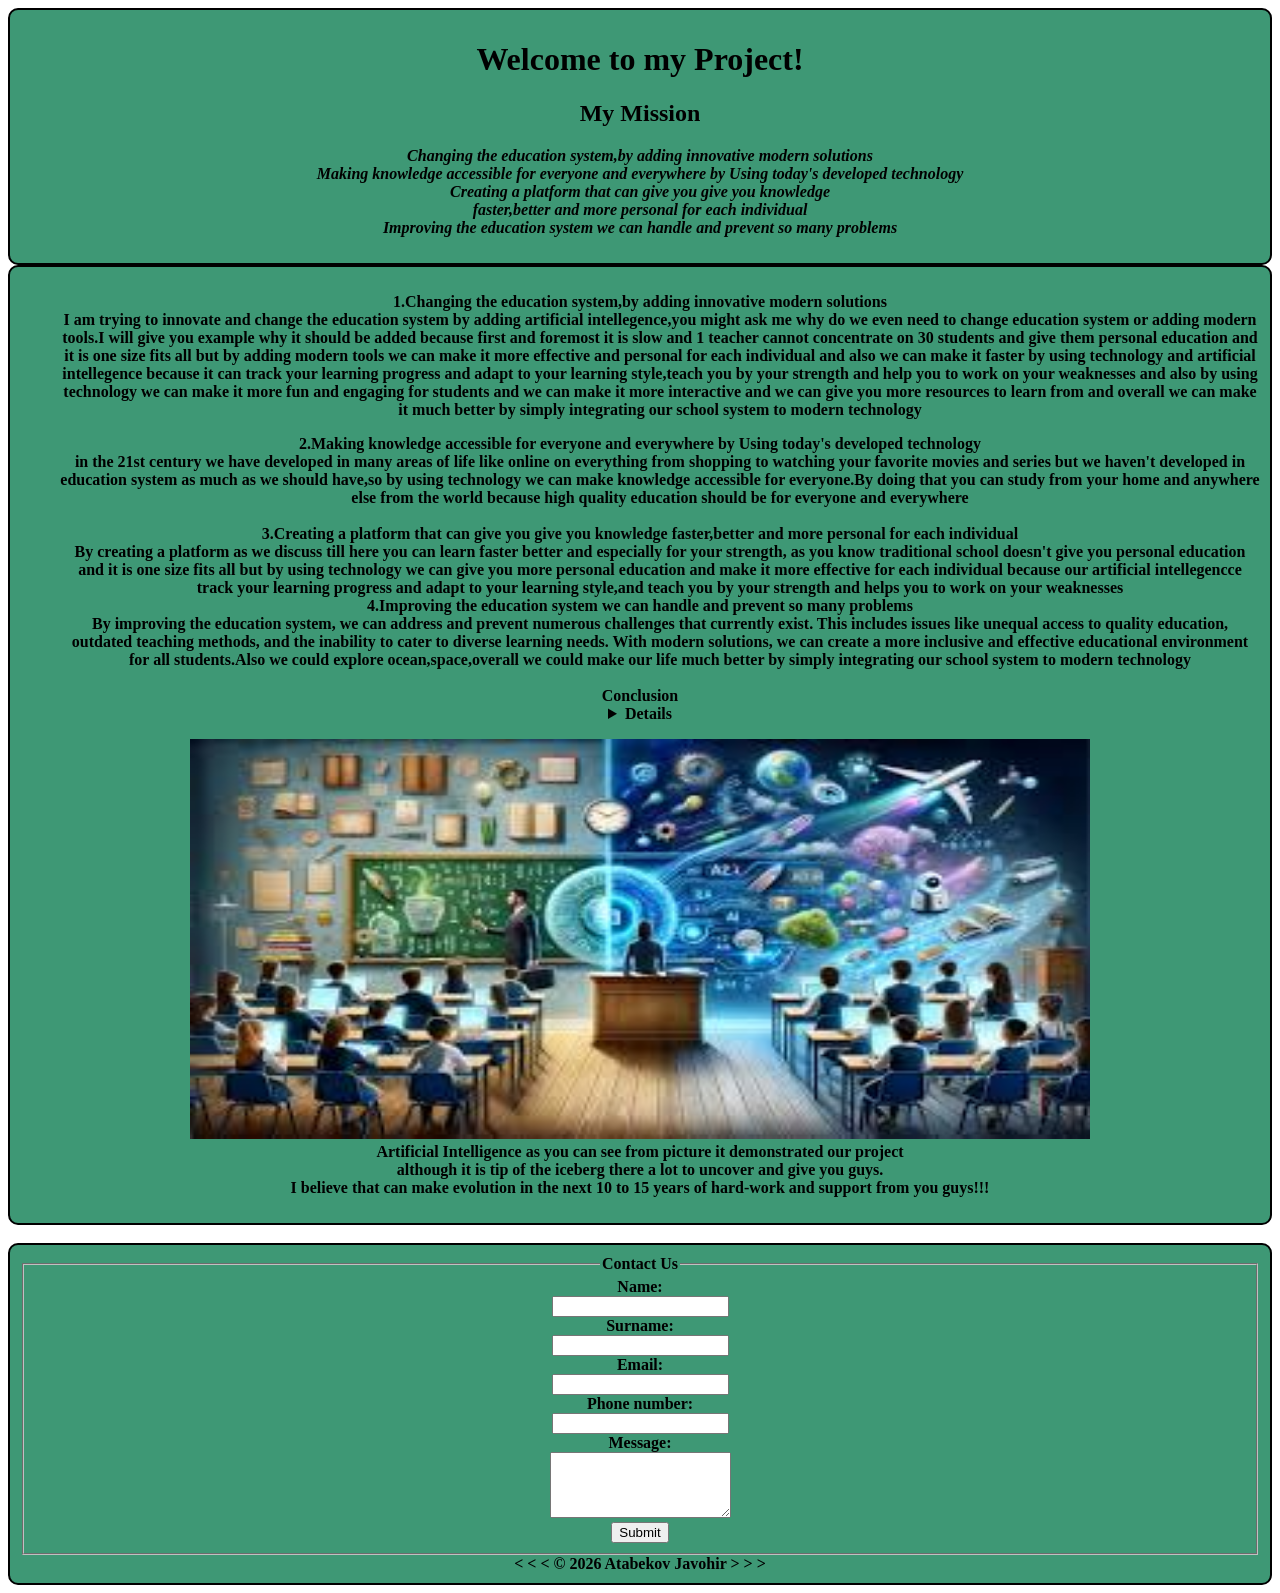
<file: doing.html>
<!DOCTYPE html>
<html lang="en">
    <head>
        <meta charset="author" content="Atabekov Javohir">
        <meta name="description" content=" i'm putting all the things i'm currently learning">
        <link rel="icon" href="photo/ai.jpg">
        <link rel="stylesheet" href="doing.css">
        <title>The Biggest Project</title>
    </head>
    <body>
    
        <!--The header part of the project-->
       <header id="header">
        <h1><strong>Welcome to my Project!</strong></h1>
        <h2>My Mission</h2>
        <dl id="mission">
            <dt><em>Changing the education system,by adding innovative modern solutions</em></dt>
            <dd></dd>
            <dt><em>Making knowledge accessible for everyone and everywhere by Using today's developed technology</em></dt>
            <dd></dd>
            <dt><em>Creating a platform that can give you give you knowledge<br> faster,better and more personal for each individual</em></dt>
            <dd></dd>
            <dt><em>Improving the education system we can handle and prevent so many problems </em></dt>
            <dd></dd>
        </dl>
        </header>
        <!--Main part of the project-->
        <main id="main">
          <dl>
            <dt>1.Changing the education system,by adding innovative modern solutions</dt>
            <dd>I am trying to innovate and change the education system by adding artificial intellegence,you might ask me why do we even need to change education system or adding modern tools.I will give you example why it should be added because first and foremost it is slow and 1 teacher cannot concentrate
             on 30 students and give them personal education and it is one size fits all but by adding modern tools we can make it more effective and personal for each individual and also we can make it faster by using technology and artificial intellegence because it can track your learning progress and adapt to your learning style,teach you by your strength and help you to work on your weaknesses
                and also by using technology we can make it more fun and engaging for students and we can make it more interactive and we can give you more resources to learn from and overall we can make it much better by simply integrating our school system to modern technology</dd>
            </dd>
          </dl>
          <dt>2.Making knowledge accessible for everyone and everywhere by Using today's developed technology</dt>
          <dd>in the 21st century we have developed in many areas of life like online on everything from shopping to watching
            your favorite movies and series but we haven't developed in education system as much as we should have,so by using technology we can make knowledge accessible for everyone.By doing that 
            you can study from your home and anywhere else from the world because high quality education should be for everyone and everywhere
           </dd>
          </dd><br>
          <dt>3.Creating a platform that can give you give you knowledge faster,better and more personal for each individual</dt>
          <dd>By creating a platform as we discuss till here you can learn faster better and especially for your strength,
            as you know traditional school doesn't give you personal education and it is one size fits all but by using technology we can give you more personal education and make it more effective for each individual
            because our artificial intellegencce track your learning progress and adapt to your learning style,and teach you by your strength and 
            helps you to work on your weaknesses</dd>
          </dd>
          <dt>4.Improving the education system we can handle and prevent so many problems </dt>
          <dd>By improving the education system, we can address and prevent numerous challenges that currently exist. This includes issues like unequal access to quality education, outdated teaching methods, and the inability to cater to diverse learning needs. With modern solutions,
             we can create a more inclusive and effective educational environment for all students.Also we could explore ocean,space,overall we could make
            our life much better by simply integrating our school system to modern technology</dd><br>
    <article>
        <aside>Conclusion</aside>
        <details>In conclusion, the integration of modern technology into the education system is essential for creating a more effective, inclusive, and engaging learning environment. By embracing innovative solutions, we can address existing challenges and provide students with personalized education that caters to their unique needs and strengths. This transformation has the potential to revolutionize the way we learn and prepare individuals for success in the rapidly evolving world.</details>
    </article>
   
      <figure>
        <img src="[data-uri]" alt="ai school" width="900px"height="400px">
       <figcaption>Artificial Intelligence as you can see from picture it demonstrated our project<br> although it is tip of the iceberg there a lot to uncover and give you guys.<br> I believe that can make evolution
       in the next 10 to 15 years of hard-work and support from you guys!!! </figcaption>
       </main>
        <br>
    </figure>
    <!--the footer of the project-->
    <footer id="footer">
    <fieldset>
        <legend>Contact Us</legend>
    <form action="https://formspree.io/f/xayzvlgk" method="POST">
        <label for="name">Name:</label><br>
        <input type="text" id="name" name="name" required><br>
        <label for="surname" id="surname" name="surname">Surname:</label><br>
        <input type="text" id="surname" name="surname" required><br>    
        <label for="email">Email:</label><br>
        <input type="email" id="email" name="email" required><br>
        <label for="number" id="number" name="number">Phone number:</label><br>
        <input type="tel" id="number" name="number" required pattern="[0-9] {2} [0-9] {3} [0-9] {4}"><br>
        <label for="message">Message:</label><br>
        <textarea id="message" name="message" rows="4" required></textarea><br>
        <input type="submit" value="Submit">
    </form>
    </fieldset>
     &lt; &lt; &lt; &copy; 2026 Atabekov Javohir &gt; &gt; &gt;
        </footer>
       
    </body>
</html>
</file>
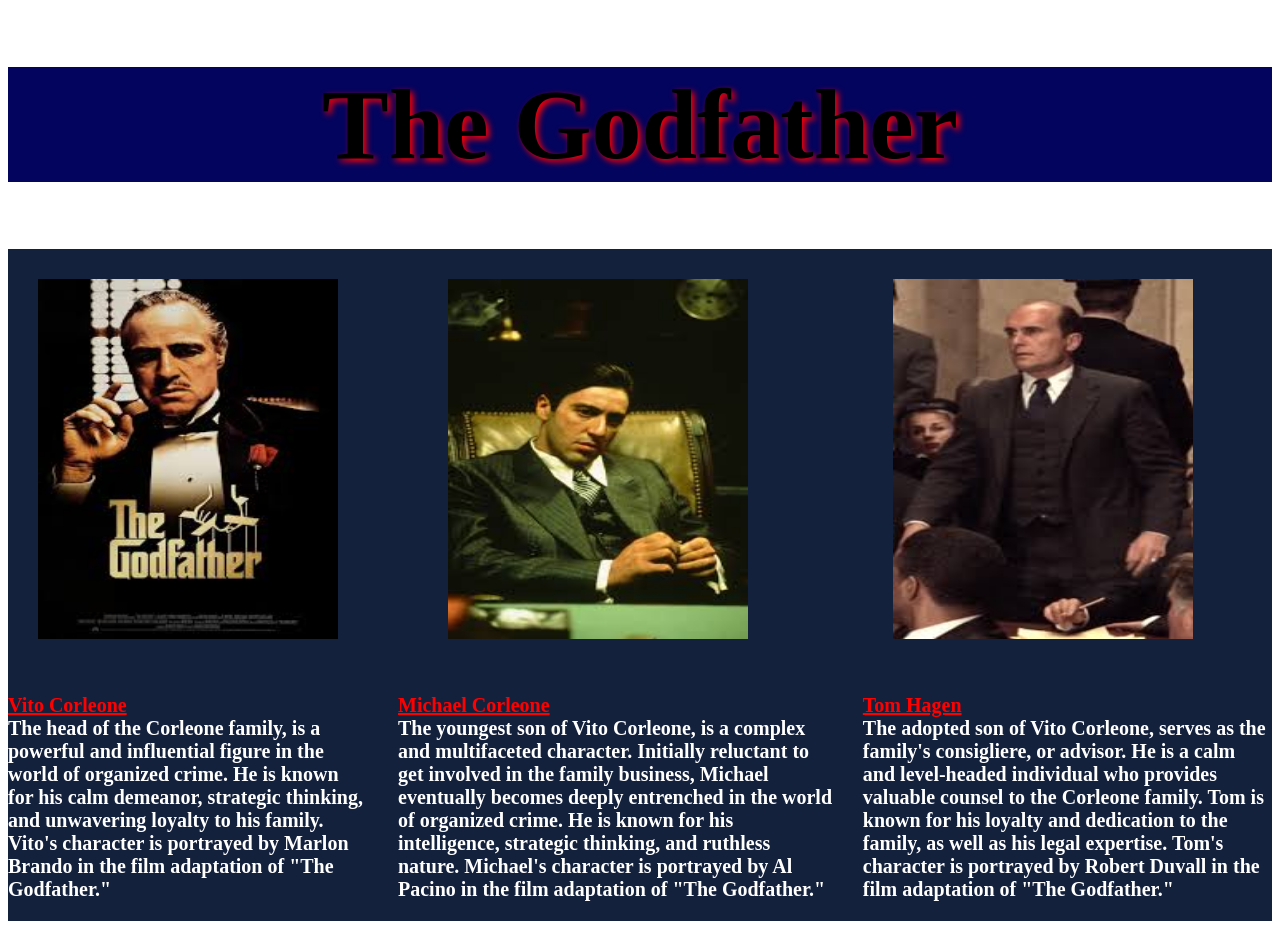
<file: Godfather.html>
<!DOCTYPE html>
<html>
<head>
    <link rel="stylesheet" href="learning.css">
    <meta charset="UTF-8">
    <title>The Godfather</title>
</head>
 <body>
         <h1>The Godfather</h1>
        <div class="M">
            <div class="V">
             <img src="[data-uri]" alt="Vito Carleone wearing black suit">
             <p><span class="Vi">Vito Corleone</span> The head of the Corleone family, is a powerful and influential figure in the world of organized crime. He is known for his calm demeanor, strategic thinking, and unwavering loyalty to his family. Vito's character is portrayed by Marlon Brando in the film adaptation of "The Godfather."</p>
            </div>
            <div class="Micheal">
            <img src="[data-uri]" alt="Michael Corleone">
            <p><span class="C">Michael Corleone</span>The youngest son of Vito Corleone, is a complex and multifaceted character. Initially reluctant to get involved in the family business, Michael eventually becomes deeply entrenched in the world of organized crime. He is known for his intelligence, strategic thinking, and ruthless nature. Michael's character is portrayed by Al Pacino in the film adaptation of "The Godfather."</p>
            </div>
            <div class="Tom">
            <img src="[data-uri]" alt="Tom Heagen">
            <p><span class="H">Tom Hagen</span> The adopted son of Vito Corleone, serves as the family's consigliere, or advisor. He is a calm and level-headed individual who provides valuable counsel to the Corleone family. Tom is known for his loyalty and dedication to the family, as well as his legal expertise. Tom's character is portrayed by Robert Duvall in the film adaptation of "The Godfather."</p>
            </div>
        </div> 
 </body>
</html>
</file>
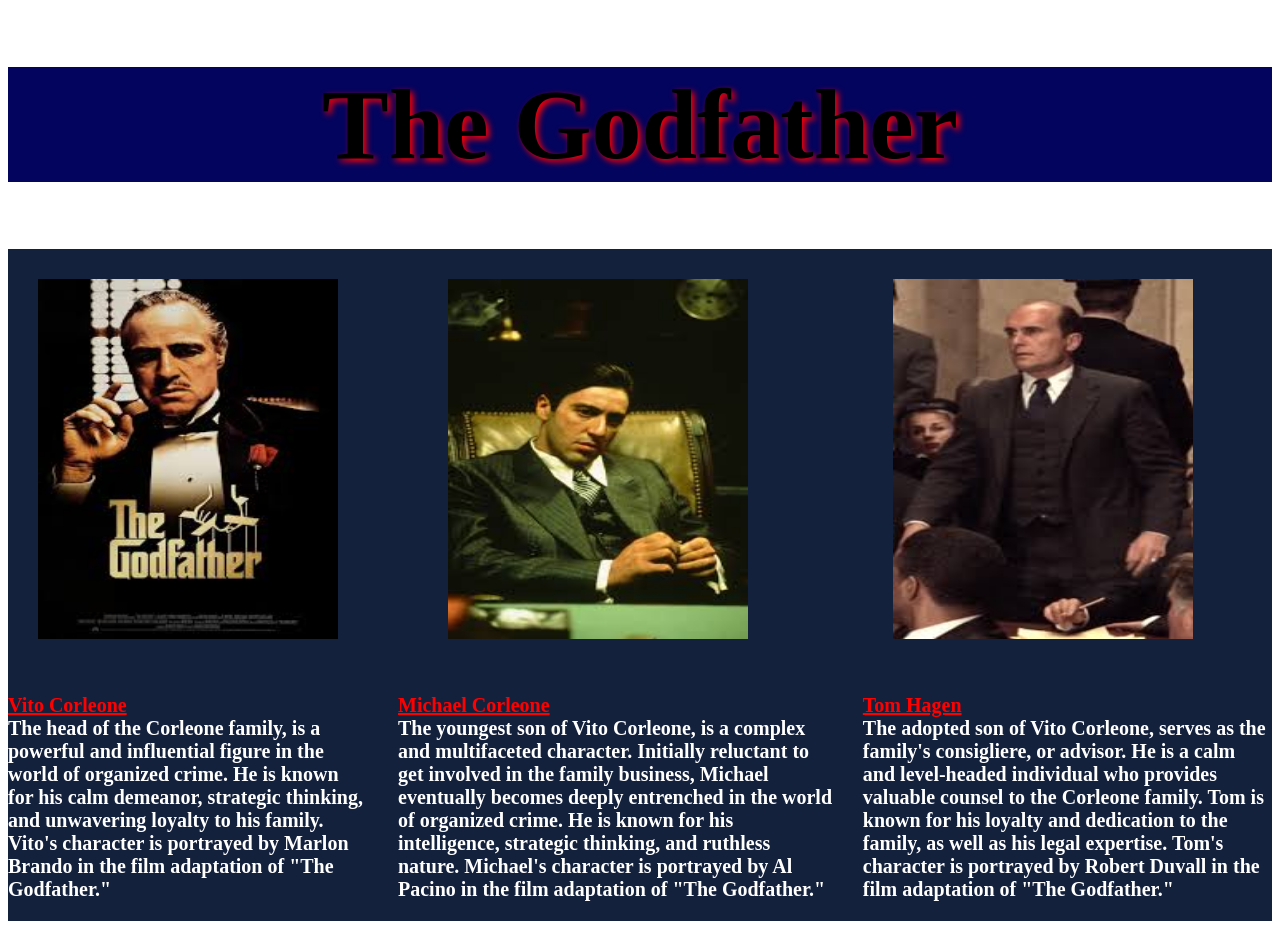
<file: learning.html>
<!DOCTYPE html>
<html>
<head>
    <link rel="stylesheet" href="learning.css">
    <meta charset="UTF-8">
    <title>The Godfather</title>
</head>
 <body>
         <h1>The Godfather</h1>
        <div class="M">
            <div class="V">
             <img src="[data-uri]" alt="Vito Carleone wearing black suit">
             <p><span class="Vi">Vito Corleone</span> The head of the Corleone family, is a powerful and influential figure in the world of organized crime. He is known for his calm demeanor, strategic thinking, and unwavering loyalty to his family. Vito's character is portrayed by Marlon Brando in the film adaptation of "The Godfather."</p>
            </div>
            <div class="Micheal">
            <img src="[data-uri]" alt="Michael Corleone">
            <p><span class="C">Michael Corleone</span>The youngest son of Vito Corleone, is a complex and multifaceted character. Initially reluctant to get involved in the family business, Michael eventually becomes deeply entrenched in the world of organized crime. He is known for his intelligence, strategic thinking, and ruthless nature. Michael's character is portrayed by Al Pacino in the film adaptation of "The Godfather."</p>
            </div>
            <div class="Tom">
            <img src="[data-uri]" alt="Tom Heagen">
            <p><span class="H">Tom Hagen</span> The adopted son of Vito Corleone, serves as the family's consigliere, or advisor. He is a calm and level-headed individual who provides valuable counsel to the Corleone family. Tom is known for his loyalty and dedication to the family, as well as his legal expertise. Tom's character is portrayed by Robert Duvall in the film adaptation of "The Godfather."</p>
            </div>
        </div> 
 </body>
</html>
</file>
<file: doing.css>
header,main,footer{
    text-align: center;
    background-color: #3e9875;
    padding:10px;
    border-radius: 10px;
    color:black;
    border:2px solid black;
    font-weight:bold;
}
</file>
<file: learning.css>
h1{
    
    font-size: 100px;
    display:block;
    text-align:center;
    background:#03045e;
    text-shadow:3px 3px 6px red;
   

}
.M{
    font-weight:bold;
    font-size:20px;
    display:flex;
    gap:30px;
    background:#14213d;
    color:white;
    
}
.V{
    display:block;
    img{
    width:300px;
    height:360px;
    padding:30px;
  }
     
}
.Micheal{
    display:block;
    img{
    width:300px;
    height:360px;
    padding:30px 50px;
  }
   
   
}
.Tom {
  img{
    width:300px;
    height:360px;
    padding:30px;
  }
   
}
.C{
    text-decoration:underline;
    color:red;
    display:block;
}
.H{
    text-decoration:underline;
    color:red;
    display:block;
}
.Vi{
    text-decoration:underline;
    color:red;
    display:block;
}
</file>
